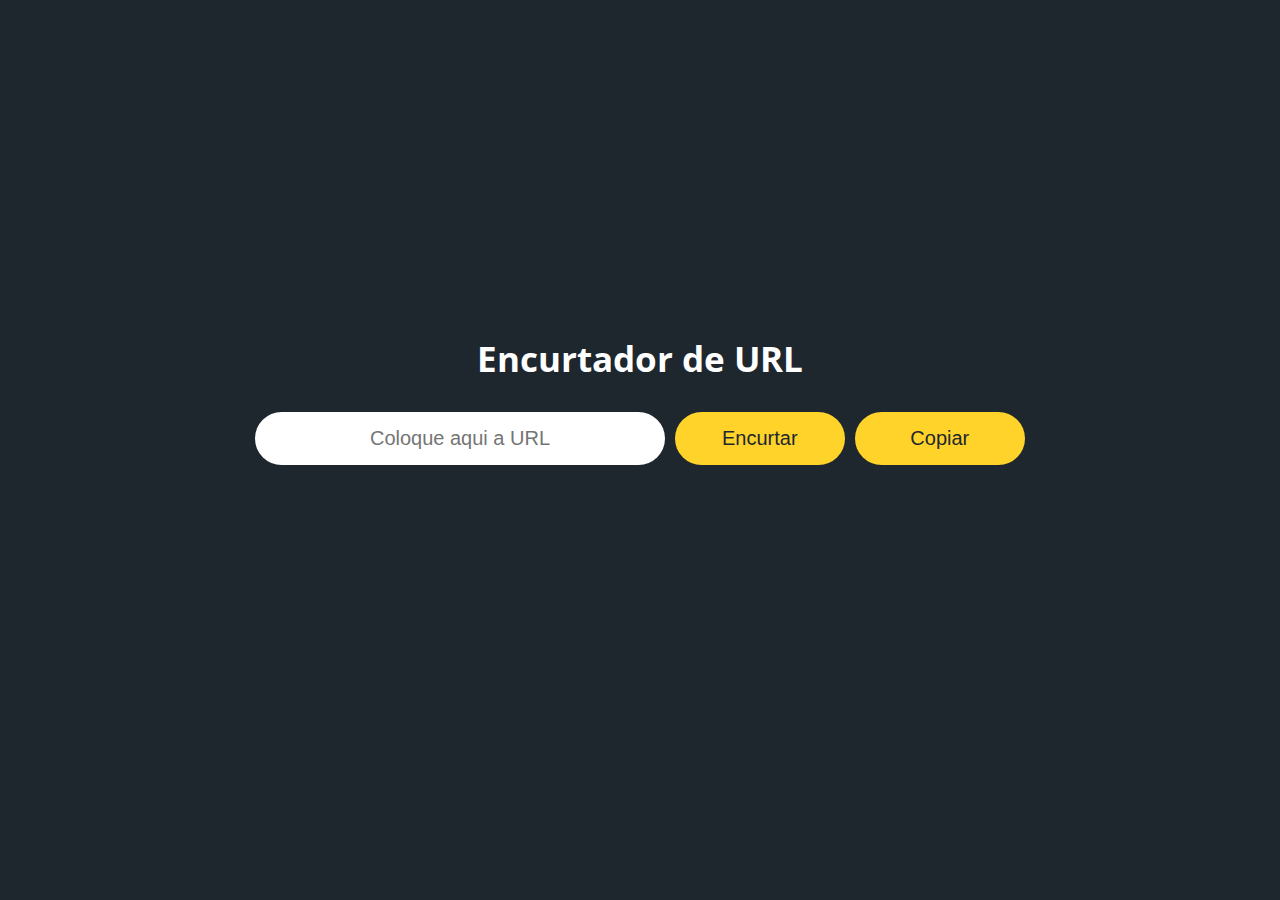
<file: html/index.html>
<!DOCTYPE html>
<html lang="pt-br">
<head>
    <meta charset="UTF-8">
    <meta http-equiv="X-UA-Compatible" content="IE=edge">
    <meta name="viewport" content="width=device-width, initial-scale=1.0">
    <title>Encurtador de URL</title>
    <link rel="shortcut icon" href="../images/link.png" />

    <link rel="stylesheet" href="../css/style.css">

    <link rel="preconnect" href="https://fonts.googleapis.com">
    <link rel="preconnect" href="https://fonts.gstatic.com" crossorigin>
    <link href="https://fonts.googleapis.com/css2?family=Open+Sans&display=swap" rel="stylesheet">
</head>
<body>
    <div class="box">
        <h2 class="title">Encurtador de URL</h2>
        <div class="box-input">
            <input class="input-url" id="input-url" type="text" placeholder="Coloque aqui a URL" />
            <button class="btn" onclick="encurtarUrl()">Encurtar</button>
            <button class="btn" onclick="copiar()">Copiar</button>
        </div>
    </div>

    <script src="../js/script.js"></script>
    
</body>
</html>
</file>
<file: css/style.css>
* {
    padding: 0px;
    margin: 0px;
    border: 0px;
    box-sizing: border-box;
}
body {
    font-family: 'Open Sans', sans-serif;
    display: flex;
    align-items: center;
    justify-content: center;
    background-color: #1E272E;
    width: 100vw;
    height: 100vh;
}
.box {
    display: flex;
    align-items: center;
    justify-content: center;
    flex-direction: column;
    width: 80%;
    height: 300px;
    margin-top: -100px;
}
.title {
    font-size: 35px;
    margin-bottom: 30px;
    color: #FFF;
}
.box-input {
    width: 100%;
    display: flex;
    justify-content: center;
}
.input-url {
    padding: 12px 20px;
    text-align: center;
    outline: transparent;
    width: 40%;
    border-radius: 50px;
    font-size: 20px;
    color: #1E272E;
}
.btn {
    padding: 15px 20px;
    width: 170px;
    margin-left: 10px;
    border-radius: 50px;
    background-color: #FFD32A;
    font-size: 20px;
    color: #1E272E;
}
.btn:hover {
    transition: .5s;
    background-color: #FAC800;
}
</file>
